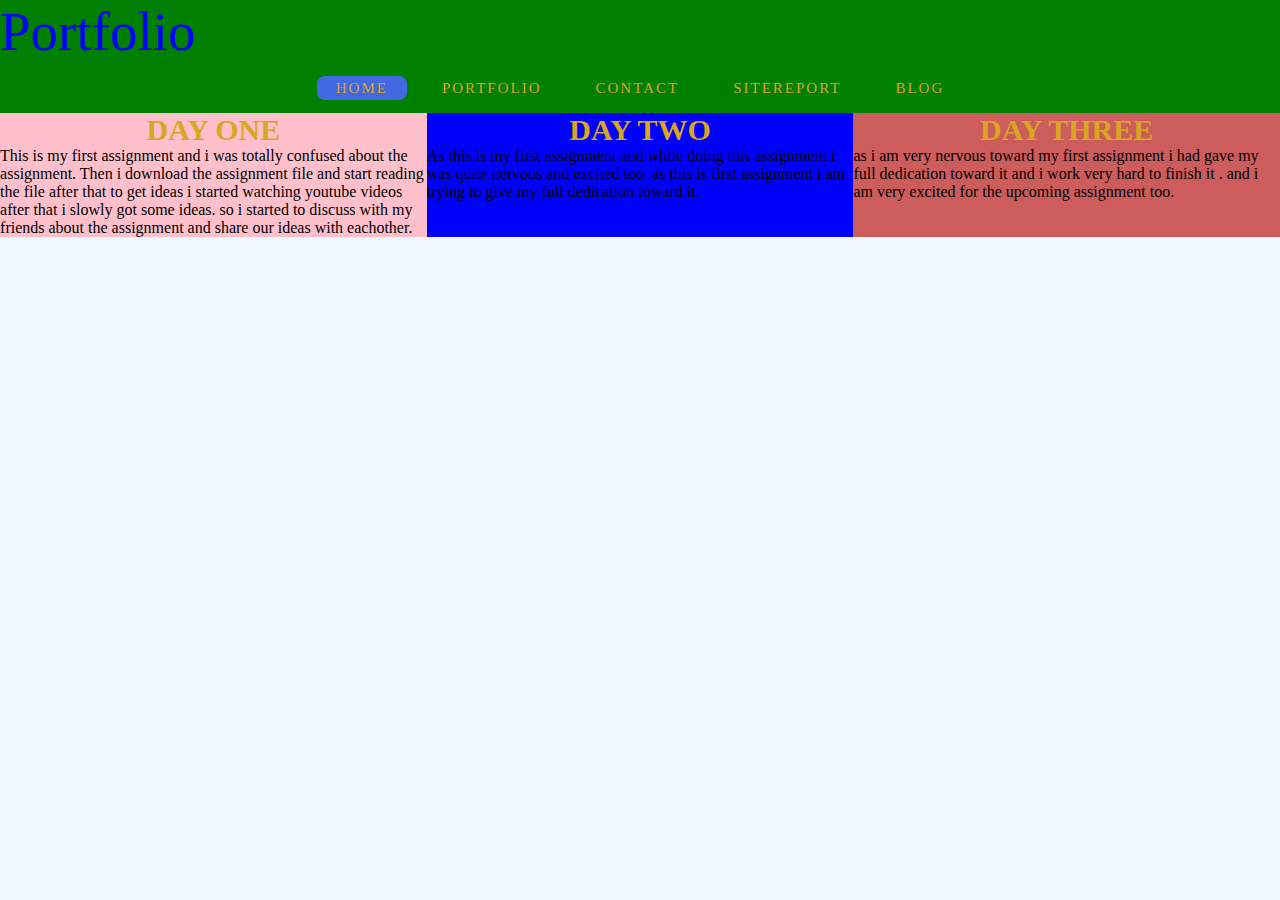
<file: blog.html>
<!DOCTYPE html>
<html lang="en">
<head>
    <meta charset="utf-8">
    <meta name="viewport" content="width=device-width, initial-scale=1">
    <link rel="stylesheet" type="text/css" href="style.css">
    <title>My Portfolio</title>
</head>
<body>
    <nav>
        <div class="logo">Portfolio</div>
        <ul>
                        <li><a class="active" href="index.html">HOME</a></li>
                        <li><a href="portfolio.html">PORTFOLIO</a></li>
                        <li><a href="contact.html">CONTACT</a></li>
                        <li><a href="sitereport.html">SITEREPORT</a></li>
                        <li><a href="blog.html">BLOG</a></li>
                    </ul>
    </nav>
    
        <div class="container">
    	                
                        <div class="div1">
                            <h4> DAY ONE</h4>
                            <p>This is my first assignment and i was totally confused about the assignment.
                            Then i download the assignment file and  start reading the file  after that to 
                        get ideas i started watching youtube videos after that i slowly got some ideas. so i started to discuss with my  friends about the assignment and share our ideas with eachother.</p>
                        </div> 


                        <div class="div2">
                        <h5> DAY TWO</h5>
                        <p>As this is my first assignment and while doing this assignment i was quite nervous and excited too. as this is first assignment i am trying to give my full  dedication toward it.  </p>
                        </div> 
                        <div class="div3">
                        <h6> DAY THREE</h6>
                        <p>as i am very nervous toward my first assignment i had gave my full dedication toward it and  i work very hard to finish it . and i am very excited for the  upcoming assignment too.</p>
                    </div> 
                            
                    </div>                
</body>
</html>
</file>
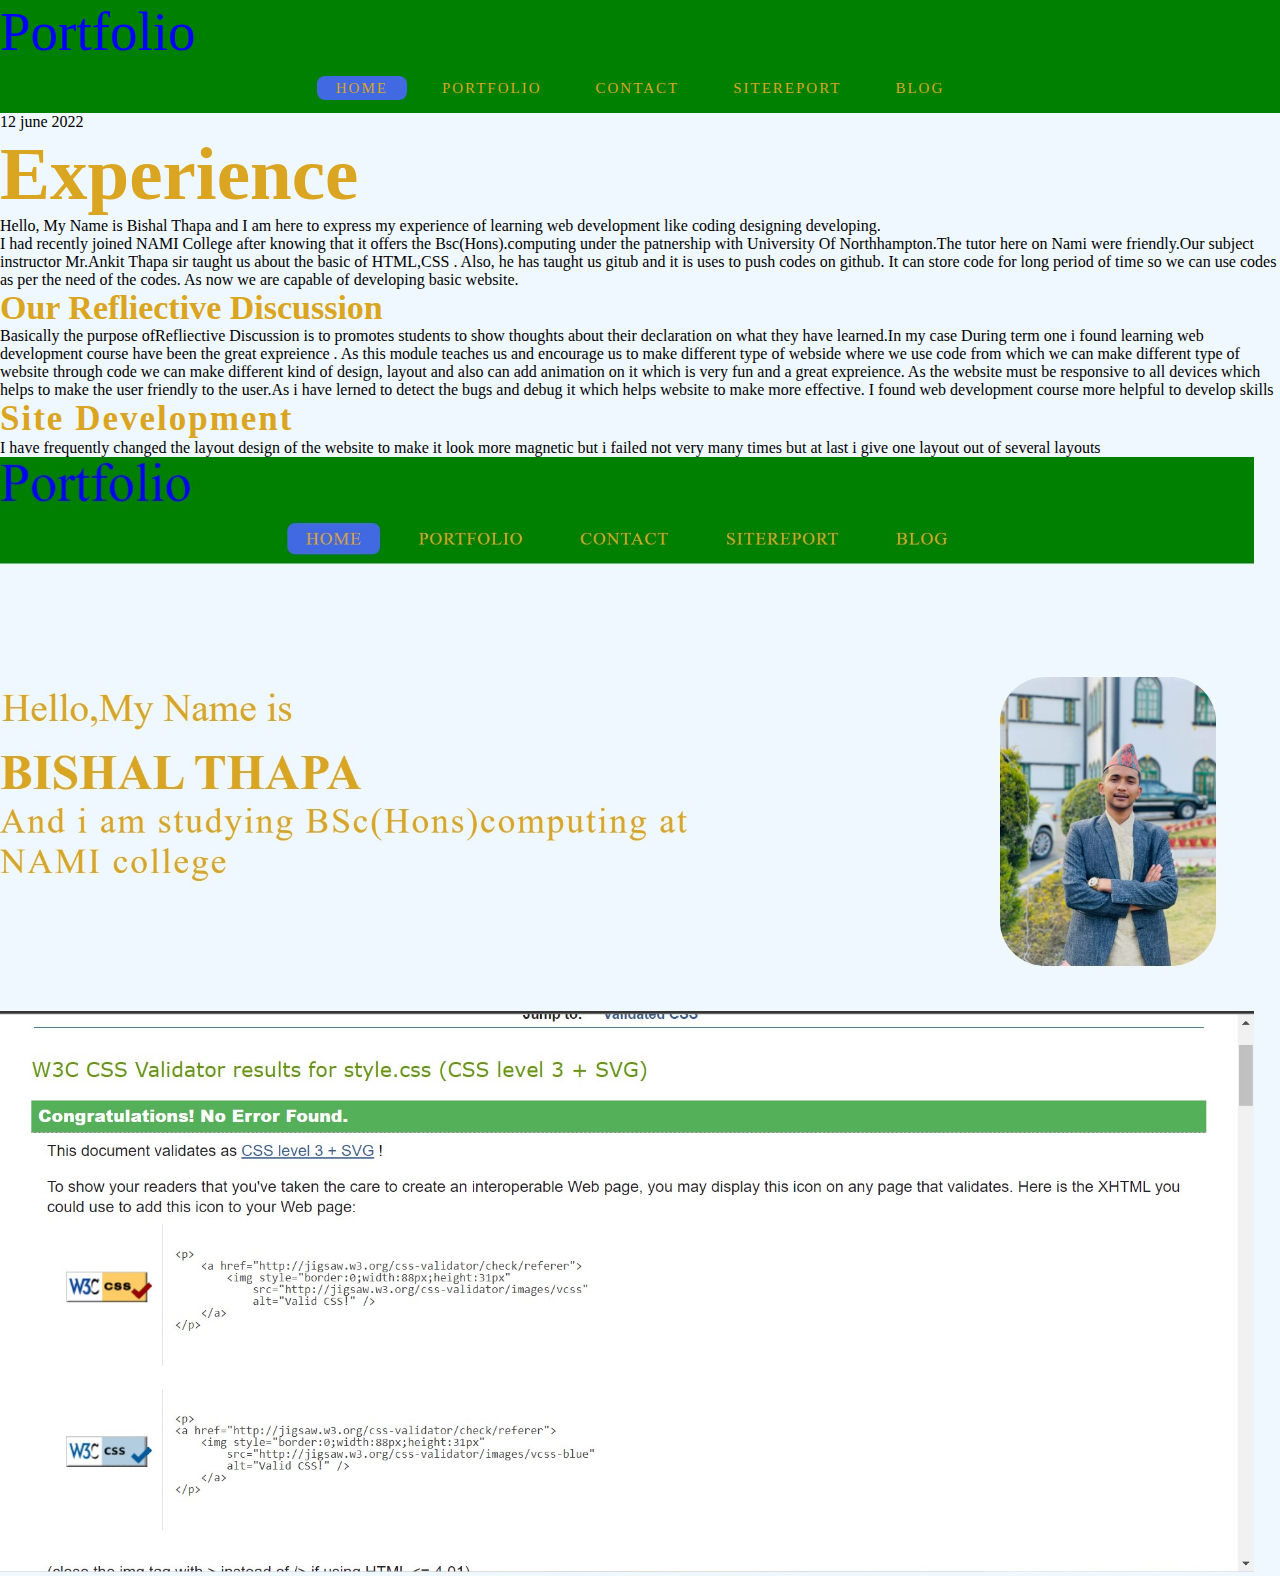
<file: sitereport.html>
<!DOCTYPE html>
<html lang="en">
<head>
    <meta charset="utf-8">
    <meta name="viewport" content="width=device-width, initial-scale=1">
    <link rel="stylesheet" type="text/css" href="style.css">
    <title>My Portfolio</title>
</head>
<body>
    <nav>
        <div class="logo">Portfolio</div>
        <ul>
                        <li><a class="active" href="index.html">HOME</a></li>
                        <li><a href="portfolio.html">PORTFOLIO</a></li>
                        <li><a href="contact.html">CONTACT</a></li>
                        <li><a href="sitereport.html">SITEREPORT</a></li>
                        <li><a href="blog.html">BLOG</a></li>
                    </ul>
    </nav>
    <div class="sitereport">
        <div class="date">12 june 2022</div>
        <h1>Experience</h1>
        <p>Hello, My Name is Bishal Thapa and I am here to  express my experience of learning web development like coding designing developing.<br>
            I had recently joined NAMI College after knowing that it offers the Bsc(Hons).computing under the patnership with University Of Northhampton.The tutor here on Nami were friendly.Our subject instructor Mr.Ankit Thapa sir taught us about the basic of HTML,CSS . Also, he has taught us gitub and it is uses to push codes on github. It can store code for long period of time so we can use codes as per the need of the codes. As now we are capable of developing basic website. 
            
        </p>
        <h2>Our Refliective Discussion</h2>
        <p>Basically the purpose ofRefliective Discussion is to promotes students to show thoughts about their declaration on what they have learned.In my case During term one i found learning web development course have been the great expreience . As this module teaches us and encourage us to make different type of webside where we use  code from which we can make different type of website through code we can make different kind of design, layout and also can add animation on it which is very fun and a great expreience. As the website must be responsive to all devices which helps to make the user friendly to the user.As i have lerned to detect the bugs and debug it which helps website to make more effective. I found web development course more helpful to develop skills</p>
        <h3>Site Development</h3>
        <p>I have frequently changed the layout design of the website to  make it look  more magnetic but i failed not very many times but at last i give one layout out of several layouts</p>

        <img src="home.jpg">
        <img src="csscheck.jpg">
    </div>
</body>
</html>
</file>
<file: style.css>
*{
    margin: 0;
    padding: 0;
    list-style: none;
    box-sizing: border-box;
    text-decoration: none;

}
body{
    background-color: aliceblue; 

}
nav{
    background-color: green;

}
nav .logo{
    color: blue;
    font-size: 55px;
}

nav ul{
    display: flex;
    padding: 12px;
    justify-content: center;
}
nav ul li{
    padding: 4px  8px;

}

nav ul li a{
    color: goldenrod;
    text-decoration: none;
    font-size: 15px;
    letter-spacing: 2px;
    padding: 4px 19px;
    border-radius: 8px;
}
nav ul li a:hover,
nav ul li a.active{
    background: royalblue;
}

.container{
    display: flex;

}
.main{
    width: 97%;
}
.info{
    display: flex;
    flex-direction: column;
    justify-content: center;
 }  
 .hello{
    font-size: 40px;
    color: goldenrod;
    margin: 35px 0px 14px;
 } 
 .bishal{
    font-size: 50px;
    font-weight: bold;
    color: goldenrod;
 }
 .and{
    font-size: 30px;
    letter-spacing: 2px;
    color: goldenrod;
 }
 .BishalPic img {
    margin-top: 116px;
    margin-left: 270px;
    height: 23vw;
    border-radius: 46px;    
}

h1{
    color: goldenrod;
    font-size: 75px;
}

h2{
    color: goldenrod;
    font-size: 34px;

}

h3{
    color: goldenrod;
    letter-spacing: 2px;
    font-size: 35px;
}
h4{
    color: goldenrod;
    font-size: 30px;
    font-family: cursive;
    text-align: center;
}
h5{
    color: goldenrod;
    font-size: 30px;
    font-family: cursive;
    text-align: center;
}
h6{
    color: goldenrod;
    font-size: 30px;
    font-family: cursive;
    text-align: center;

}

.border{
    margin: 10px auto;
    width: 100px;
    height: 10px;
    background: white;  
}

.contact-form{
    padding: 0 10px;
    margin: auto;
    max-width: 450px;
    overflow: hidden;
    margin-top: 60px;
}

.contact-form-text{
    display: block;
    width: 100%;
    padding: 20px 40px;
    margin: 16px 0;
    box-sizing: border-box;
    background: lightgreen;
    color: white;
    transition: 0.4s;
}

.contact-form-text:focus{
    box-shadow: 0 0 10px 4px royalblue;
}

textarea.contact-form-text{
    resize: none;
    height: 89px;
}

.contact-form-btn{
    padding: 12px 50px;
    float: right;
    border-radius: 18px;
    color: sandybrown;
    cursor: pointer;
    transition: 0.4s;
}

.contact-form-btn:hover{
    background: royalblue;

}


.box1{
    float: left;
    width: 200px;
    margin-left: 170px;
    height: 200px;
    border: 3px solid green;
    margin-top: 50px;
    background-color: whitesmoke;
    display: grid;

}


.div2{
    background-color: blue;
    width: 33.33%;
    float: right;
    
}

.div3{
    background-color: indianred;
    width: 33.33%;
    float: left;
    
}

.div1{
    background-color: pink;
    width: 33.33%;
    margin: 0 auto;
}
.sitereport img {
  position: relative;
  width: 98%;
}
@media only screen and (max-width: 767px){
    nav ul {
        height: 230px;
        flex-direction: column;
        text-align: center;
        display: block;     
    }
    nav ul li{
        margin: 17px 0px ;

    }
    nav ul li a{
        font-size: 15px;
    }
    .BishalPic img {
        margin-left: auto;
    }
    .box1{
        margin-left: auto;
        margin-top: auto;
    }
  }
</file>
